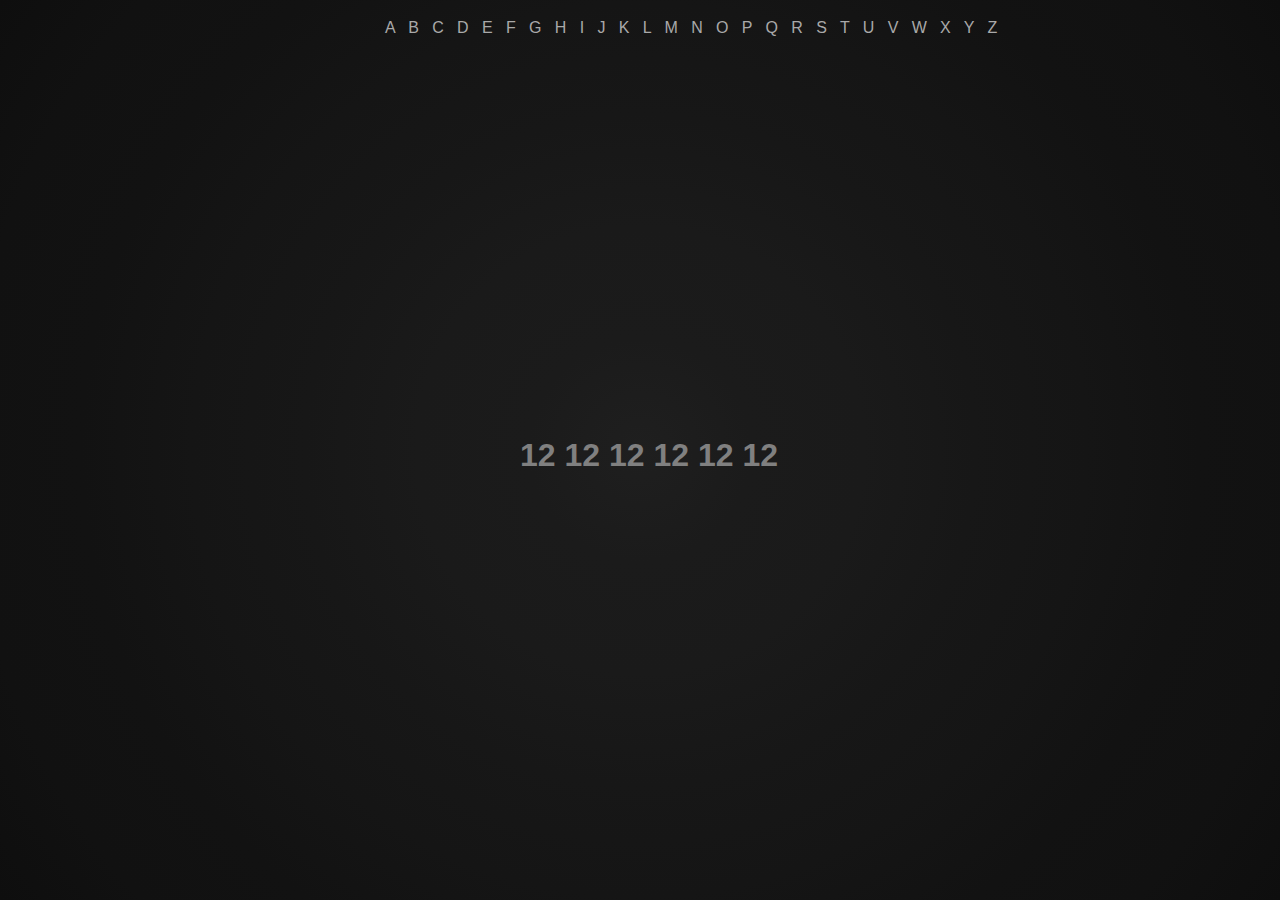
<file: 1/1.html>
<!--     !היה קל, נכון? הנה לך הרמז הבא     -->


<!--     file:///C:/Users/root/Desktop/riddle/2.html     -->

























































<!DOCTYPE html>
<html lang="en">
<head>
    <meta charset="UTF-8">
    <meta name="viewport" content="width=device-width, initial-scale=1.0">
    <meta http-equiv="X-UA-Compatible" content="ie=edge">
    <title>Document</title>
</head>
<body>
    <style type="text/css">
    

    * {
            box-sizing: border-box;
        }

        body {
            margin: 0;
            font-family: 'Gill Sans', 'Gill Sans MT', Calibri, 'Trebuchet MS', sans-serif;
            font-size: 1rem;
            line-height: 1.5;
            overflow: hidden;
        }


        .background {
            position: absolute;
            display: inline-block;
            top: 0;
            left: 0;
            height: 100vh;
            width: 100vw;
            background-image: radial-gradient(circle, #1f1f1f, #1b1b1b, #1a1a1a, #171717, #151515, #121212, #111111, #0e0e0e);
        
        }

        h1 {
            position: absolute;
            color: gray;
            top: calc(50vh - 40px);
            left: calc(50vw - 120px);
            z-index: 1;
        }

        p {
            position: absolute;
            color: darkgray;
            top: 0;
            left: calc(50vw - 255px);
            z-index: 1;
        }
      
        </style>

            <div class="background" width="1920px" height="1080px"></div>
            <p>A &nbsp; B &nbsp; C &nbsp; D &nbsp; E &nbsp; F &nbsp; G &nbsp; H &nbsp; I &nbsp; J &nbsp; K &nbsp; L &nbsp; M &nbsp; N &nbsp; O &nbsp; P &nbsp; Q &nbsp; R &nbsp; S &nbsp; T &nbsp; U &nbsp; V &nbsp; W &nbsp; X &nbsp; Y &nbsp; Z</p>
            <h1>12 12 12 12 12 12</h1>
        
    <script type="text/javascript">



    </script>
</body>
</html>
</file>
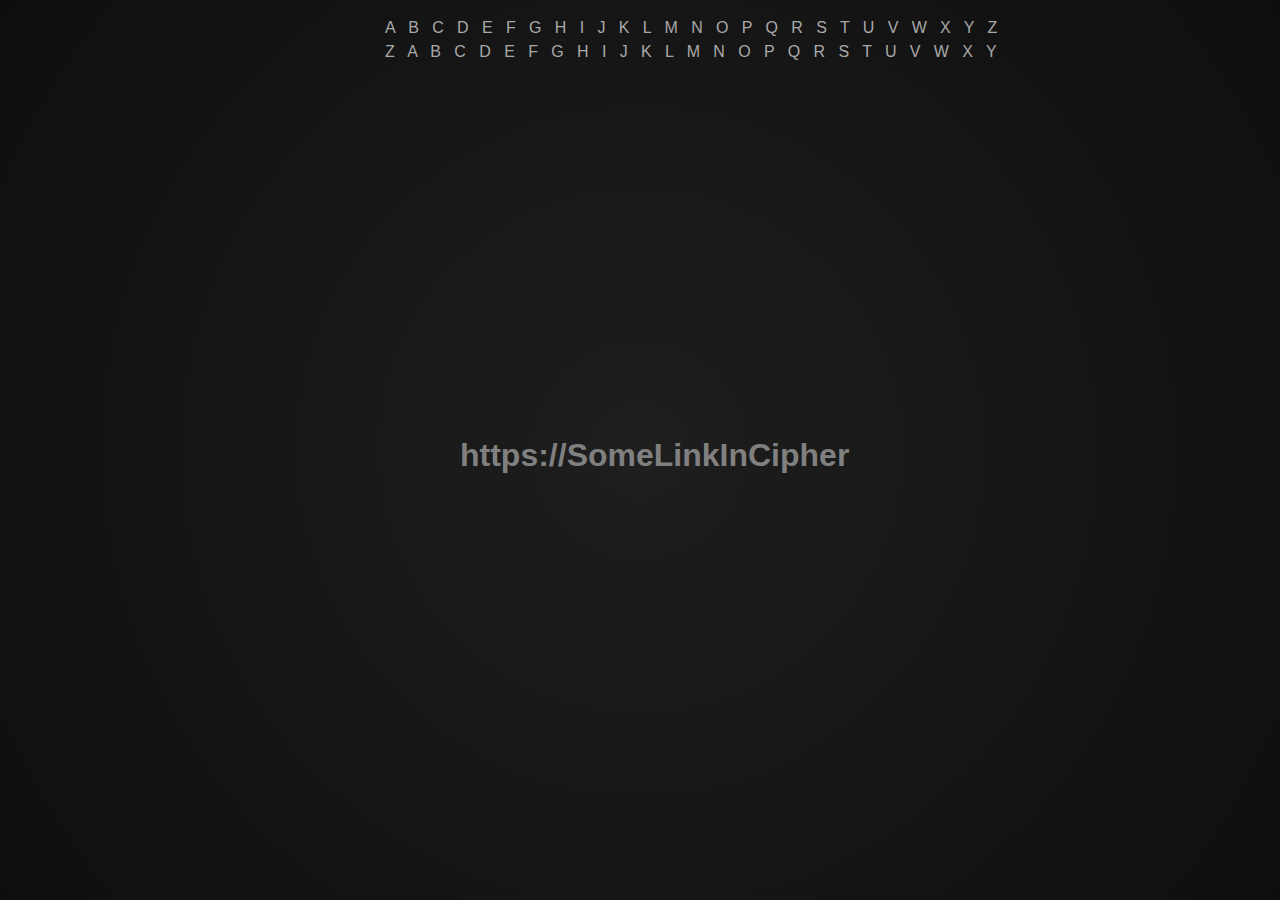
<file: 2/2.html>
<!DOCTYPE html>
<html lang="en">
<head>
    <meta charset="UTF-8">
    <meta name="viewport" content="width=device-width, initial-scale=1.0">
    <meta http-equiv="X-UA-Compatible" content="ie=edge">
    <title>Document</title>
</head>
<body>
    <style type="text/css">
    

    * {
            box-sizing: border-box;
        }

        body {
            margin: 0;
            font-family: 'Gill Sans', 'Gill Sans MT', Calibri, 'Trebuchet MS', sans-serif;
            font-size: 1rem;
            line-height: 1.5;
            overflow: hidden;
        }


        .background {
            position: absolute;
            display: inline-block;
            top: 0;
            left: 0;
            height: 100vh;
            width: 100vw;
            background-image: radial-gradient(circle, #1f1f1f, #1b1b1b, #1a1a1a, #171717, #151515, #121212, #111111, #0e0e0e);
        
        }

        h1 {
            position: absolute;
            color: gray;
            top: calc(50vh - 40px);
            left: calc(50vw - 180px);
            z-index: 1;
        }

        p {
            position: absolute;
            color: darkgray;
            top: 0;
            left: calc(50vw - 255px);
            z-index: 1;
        }

        p1 {
            position: absolute;
            color: darkgray;
            top: 40px;
            left: calc(50vw - 255px);
            z-index: 1;
        }
      
        </style>

            <div class="background" width="1920px" height="1080px"></div>
            <p>A &nbsp; B &nbsp; C &nbsp; D &nbsp; E &nbsp; F &nbsp; G &nbsp; H &nbsp; I &nbsp; J &nbsp; K &nbsp; L &nbsp; M &nbsp; N &nbsp; O &nbsp; P &nbsp; Q &nbsp; R &nbsp; S &nbsp; T &nbsp; U &nbsp; V &nbsp; W &nbsp; X &nbsp; Y &nbsp; Z</p>
            <p1>Z &nbsp; A &nbsp; B &nbsp; C &nbsp; D &nbsp; E &nbsp; F &nbsp; G &nbsp; H &nbsp; I &nbsp; J &nbsp; K &nbsp; L &nbsp; M &nbsp; N &nbsp; O &nbsp; P &nbsp; Q &nbsp; R &nbsp; S &nbsp; T &nbsp; U &nbsp; V &nbsp; W &nbsp; X &nbsp; Y</p1>
            <h1>https://SomeLinkInCipher</h1>
        
    <script type="text/javascript">



    </script>
</body>
</html>
</file>
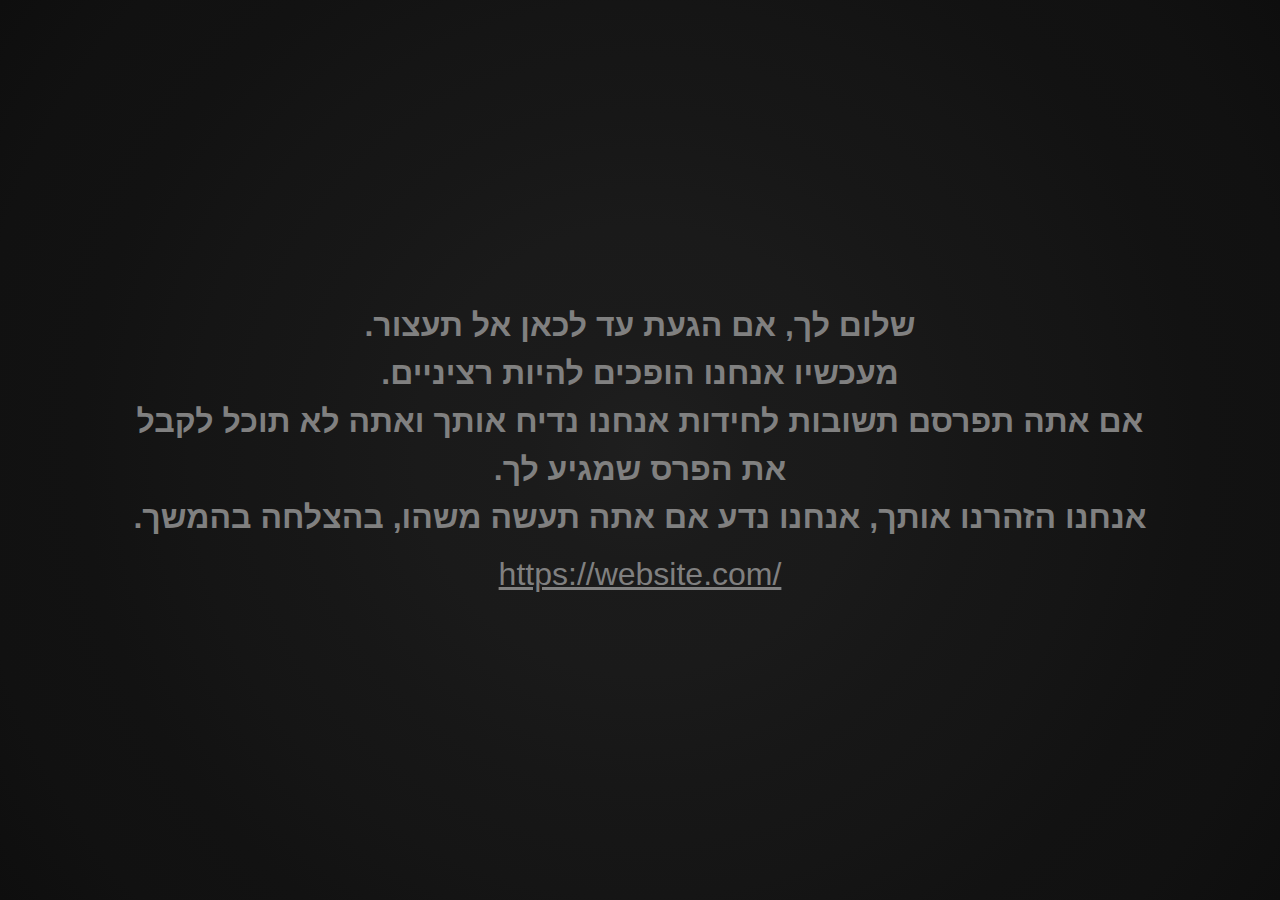
<file: 3/3.html>
<!DOCTYPE html>
<html lang="en">
<head>
    <meta charset="UTF-8">
    <meta name="viewport" content="width=device-width, initial-scale=1.0">
    <meta http-equiv="X-UA-Compatible" content="ie=edge">
    <title>Document</title>
</head>
<body>
    <style type="text/css">
    

    * {
            box-sizing: border-box;
        }

        body {
            margin: 0;
            font-family: 'Gill Sans', 'Gill Sans MT', Calibri, 'Trebuchet MS', sans-serif;
            font-size: 1rem;
            line-height: 1.5;
            overflow: hidden;
        }


        .background {
            position: absolute;
            display: inline-block;
            top: 0;
            left: 0;
            height: 100vh;
            width: 100vw;
            background-image: radial-gradient(circle, #1f1f1f, #1b1b1b, #1a1a1a, #171717, #151515, #121212, #111111, #0e0e0e);
        
        }

        h1 {
            position: absolute;
            text-align: center;
            color: gray;
            top: calc(50vh - 170px);
            width: 100%;
            z-index: 1;
        }

        a {
            position: absolute;
            text-align: center;
            font-size: xx-large;
            color: gray;
            top: calc(50vh + 100px);
            width: 100%;
            z-index: 1;
        }
      
        </style>

            <div class="background" width="1920px" height="1080px"></div>
            <h1>.שלום לך, אם הגעת עד לכאן אל תעצור<br> .מעכשיו אנחנו הופכים להיות רציניים<br>אם אתה תפרסם תשובות לחידות אנחנו נדיח אותך ואתה לא תוכל לקבל<br> .את הפרס שמגיע לך<br>.אנחנו הזהרנו אותך, אנחנו נדע אם אתה תעשה משהו, בהצלחה בהמשך</h1>
            <a href="https://website.com/">https://website.com/</a>
        
    <script type="text/javascript">



    </script>
</body>
</html>
</file>
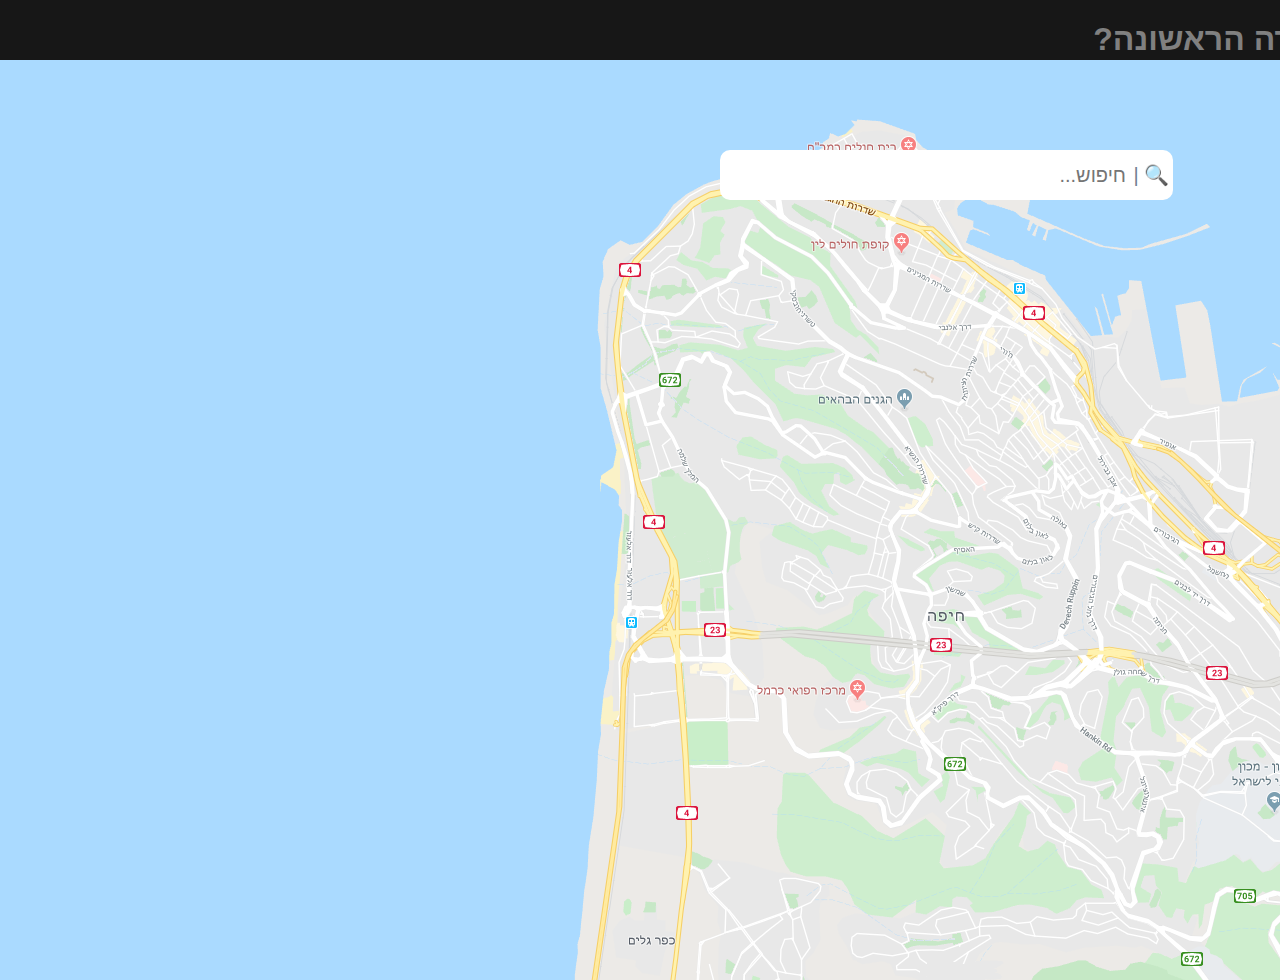
<file: 4/4.html>
<!DOCTYPE html>
<html lang="en">
    <head>
        <meta charset="UTF-8">
        <meta name="viewport" content="width=device-width, initial-scale=1.0">
        <meta http-equiv="X-UA-Compatible" content="ie=edge">
        <link href="https://fonts.googleapis.com/css?family=Rubik&display=swap" rel="stylesheet">
        <link rel="stylesheet" href="style.css">
        <title></title>
    </head>
    <body>

        <!--   32.811406, 34.958292   COPY PASTE-->

        <h1>זוכר את החידה הראשונה?</h1>
        <div class="searchcontainer">
            <input id="searchbox" type="text" placeholder="חיפוש...">
            <div class="menu" id="show">
                <img src="station.jpg" alt="background">
                <h2>המלך דוד/אצל</h2>
                <p>HaMelekh David/Etzel</p>
                <p>מזהה תחנה: 41024</p>
                <p>תחנת אוטובוס</p>
                <ul id="stations">
                    <li><button>3</button></li>
                    <li><button>112</button></li>
                    <li><button>35</button></li>
                    <li><button>85א</button></li>
                    <li><button>80</button></li>
                </ul>
            </div>
            <ul class="secondlayer">
                <li>43 &nbsp; &nbsp; - &nbsp; &nbsp; מרכזית חוף הכרמל &nbsp; &nbsp; &nbsp; &nbsp; &nbsp; </li>
                <li>3 &nbsp; &nbsp; &nbsp; - &nbsp; &nbsp; חיפה מרכזית חוף הכרמל &nbsp; </li>
                <li>3 &nbsp; &nbsp; &nbsp; - &nbsp; &nbsp; מרכזית חוף הכרמל &nbsp; &nbsp; &nbsp; &nbsp; &nbsp; </li>
                <li>112 &nbsp; - &nbsp; &nbsp; חיפה מרכזית חוף הכרמל &nbsp; &nbsp; &nbsp; &nbsp; uggcf://</li>
                <li>3 &nbsp; &nbsp; &nbsp; - &nbsp; &nbsp; מרכזית חוף הכרמל &nbsp; &nbsp; &nbsp; &nbsp; &nbsp; </li>
                <li>112 &nbsp; - &nbsp; &nbsp; חיפה מרכזית חוף הכרמל &nbsp; </li>
                <li>43 &nbsp; &nbsp; - &nbsp; &nbsp; מרכזית חוף הכרמל &nbsp; &nbsp; &nbsp; &nbsp; &nbsp; </li>
                <li>3 &nbsp; &nbsp; &nbsp; - &nbsp; &nbsp; חיפה מרכזית חוף הכרמל &nbsp; </li>
                <li>3 &nbsp; &nbsp; &nbsp; - &nbsp; &nbsp; מרכזית חוף הכרמל &nbsp; &nbsp; &nbsp; &nbsp; &nbsp; &nbsp; &nbsp; &nbsp; jrofvgr</li>
                <li>112 &nbsp; - &nbsp; &nbsp; חיפה מרכזית חוף הכרמל &nbsp; </li>
                <li>3 &nbsp; &nbsp; &nbsp; - &nbsp; &nbsp; מרכזית חוף הכרמל &nbsp; &nbsp; &nbsp; &nbsp; &nbsp; </li>
                <li>112 &nbsp; - &nbsp; &nbsp; חיפה מרכזית חוף הכרמל &nbsp; </li>
                <li>3 &nbsp; &nbsp; &nbsp; - &nbsp; &nbsp; מרכזית חוף הכרמל &nbsp; &nbsp; &nbsp; &nbsp; &nbsp; </li>
                <li>43 &nbsp; &nbsp; - &nbsp; &nbsp; מרכזית חוף הכרמל &nbsp; &nbsp; &nbsp; &nbsp; &nbsp; </li>
                <li>3 &nbsp; &nbsp; &nbsp; - &nbsp; &nbsp; מרכזית חוף הכרמל &nbsp; &nbsp; &nbsp; &nbsp; &nbsp; </li>
                <li>112 &nbsp; - &nbsp; &nbsp; חיפה מרכזית חוף הכרמל &nbsp; &nbsp; &nbsp; &nbsp; .pbz</li>
                <li>3 &nbsp; &nbsp; &nbsp; - &nbsp; &nbsp; מרכזית חוף הכרמל &nbsp; &nbsp; &nbsp; &nbsp; &nbsp; </li>
                <li>43 &nbsp; &nbsp; - &nbsp; &nbsp; מרכזית חוף הכרמל &nbsp; &nbsp; &nbsp; &nbsp; &nbsp; </li>
                <li>3 &nbsp; &nbsp; &nbsp; - &nbsp; &nbsp; מרכזית חוף הכרמל &nbsp; &nbsp; &nbsp; <a href="https://rot13.com">https://rot13.com</a></li>
            </ul>
        </div>
        <img id="map" src="1.PNG" alt="image">
        <img src="wp.png" alt="waypoint" id="waypoint">
        <script src="main.js"></script>
    </body>
</html>
</file>
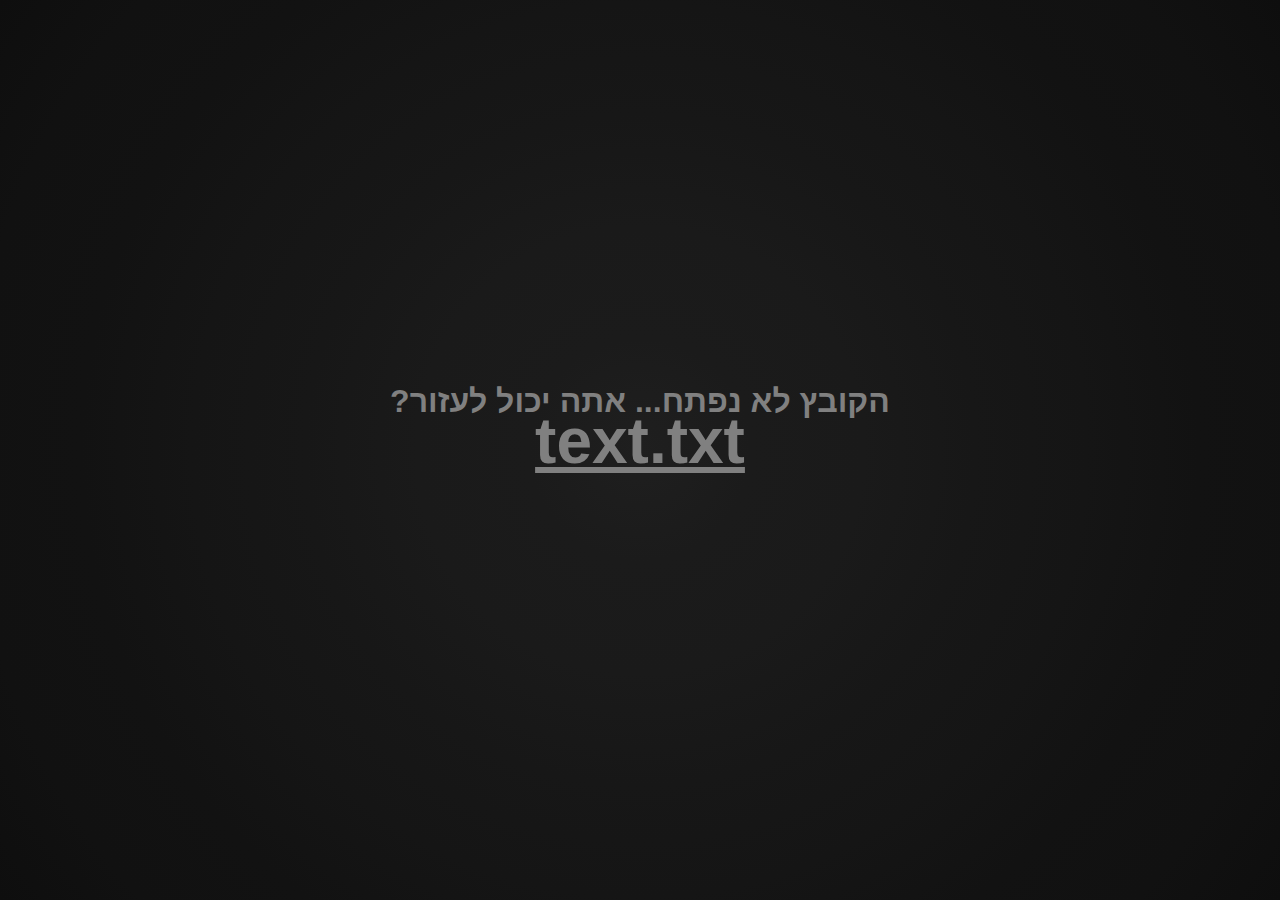
<file: 5/5.html>
<!DOCTYPE html>
<html lang="en">
<head>
    <meta charset="UTF-8">
    <meta name="viewport" content="width=device-width, initial-scale=1.0">
    <meta http-equiv="X-UA-Compatible" content="ie=edge">
    <title>Document</title>
</head>
<body>
    <style type="text/css">
    

    * {
            box-sizing: border-box;
        }

        body {
            margin: 0;
            font-family: 'Gill Sans', 'Gill Sans MT', Calibri, 'Trebuchet MS', sans-serif;
            font-size: 1rem;
            line-height: 1.5;
            overflow: hidden;
        }


        .background {
            position: absolute;
            display: inline-block;
            top: 0;
            left: 0;
            height: 100vh;
            width: 100vw;
            background-image: radial-gradient(circle, #1f1f1f, #1b1b1b, #1a1a1a, #171717, #151515, #121212, #111111, #0e0e0e);
        
        }

        h2 {
            position: absolute;
            text-align: center;
            font-size: xx-large;
            color: gray;
            top: calc(50vh - 100px);
            width: 100%;
            z-index: 1;
        }

        a {
            position: absolute;
            text-align: center;
            font-size: xx-large;
            color: gray;
            top: calc(50vh - 100px);
            width: 100%;
            z-index: 1;
        }
      
        </style>

            <div class="background" width="1920px" height="1080px"></div>
            <h2>?הקובץ לא נפתח... אתה יכול לעזור</h2>
           <a download href="text.png">
            <h1>text.txt</h1>
            </a>
        
    <script type="text/javascript">



    </script>
</body>
</html>
</file>
<file: 4/style.css>
body {
    padding: 0;
    margin: 0;
    overflow: hidden;
    background-color: #171717;
    font-family: sans-serif;
    direction: rtl;
}

h1 {
    text-align: center;
    color: #808080;
    -webkit-user-drag: none;
}

input#searchbox {
    position: relative;
    background-color: white;
    width: 400px;
    height: 40px;
    outline: none;
    border: none;
    z-index: 1;
    text-align: right;
    font-size: inherit;
    margin-left: 0;
}

div.searchcontainer {
    position: absolute;
    top: 150px;
    left: 0;
    margin-left: 80px;
    padding: 4px;
    background-color: white;
    z-index: 3;
    border-radius: 10px;
    font-size: 20px;
}

div.searchcontainer::before {
    content: "🔍 |";
    color: slategrey;
}

div.menu {
    font-family: 'Rubik', sans-serif;
    font-size: 14px;
    margin-left: 0;
    height: 428px;
    width: 100%;
    z-index: 2;
    opacity: 1;
    background-color: white;
    overflow: hidden;
    transition: 0.2s height, 0.2s opacity, 0.2s z-index;
}

div#show {
    height: 0;
    opacity: 0;
    z-index: 1;
}

div.menu > img {
    display: block;
    margin: 0 auto;
    width: 100%;
    height: 240px;
}

div.menu > h2 {
    font-weight: 100;
}

ul#stations {
    padding: 0;
    list-style-type: none;
    width: 100%;
    text-align: center;
}

ul#stations li {
    display: inline-table;
}

ul#stations li button {
    background-color: transparent;
    outline: none; /* this is the blue outline for when u click */
    cursor: pointer; /* honestly don't know why this is necessary */
    color: white;
    min-width: 80px;
    padding: 8px;
    background-color: green;
    border-radius: 4px;
    border: none;
}

img#waypoint {
    position: absolute;
    width: calc(168px / 6);
    height: calc(301px / 6);
    z-index: 0;
    top: calc(475px - (301px / 6));
    left: calc(639px - (168px / 12));
    user-select: none;
    -moz-user-select: none;
    -webkit-user-drag: none;
    -webkit-user-select: none;
}

img#map {
    position: absolute;
    bottom: calc(0px - 80px);
    user-select: none;
    -moz-user-select: none;
    -webkit-user-drag: none;
    -webkit-user-select: none;
    z-index: 1;
}

.secondlayer {
    display: none;
    list-style-type: none;
    font-style: "Rubik", sans-serif;
    margin: 0;
    padding: 0;
}
</file>
